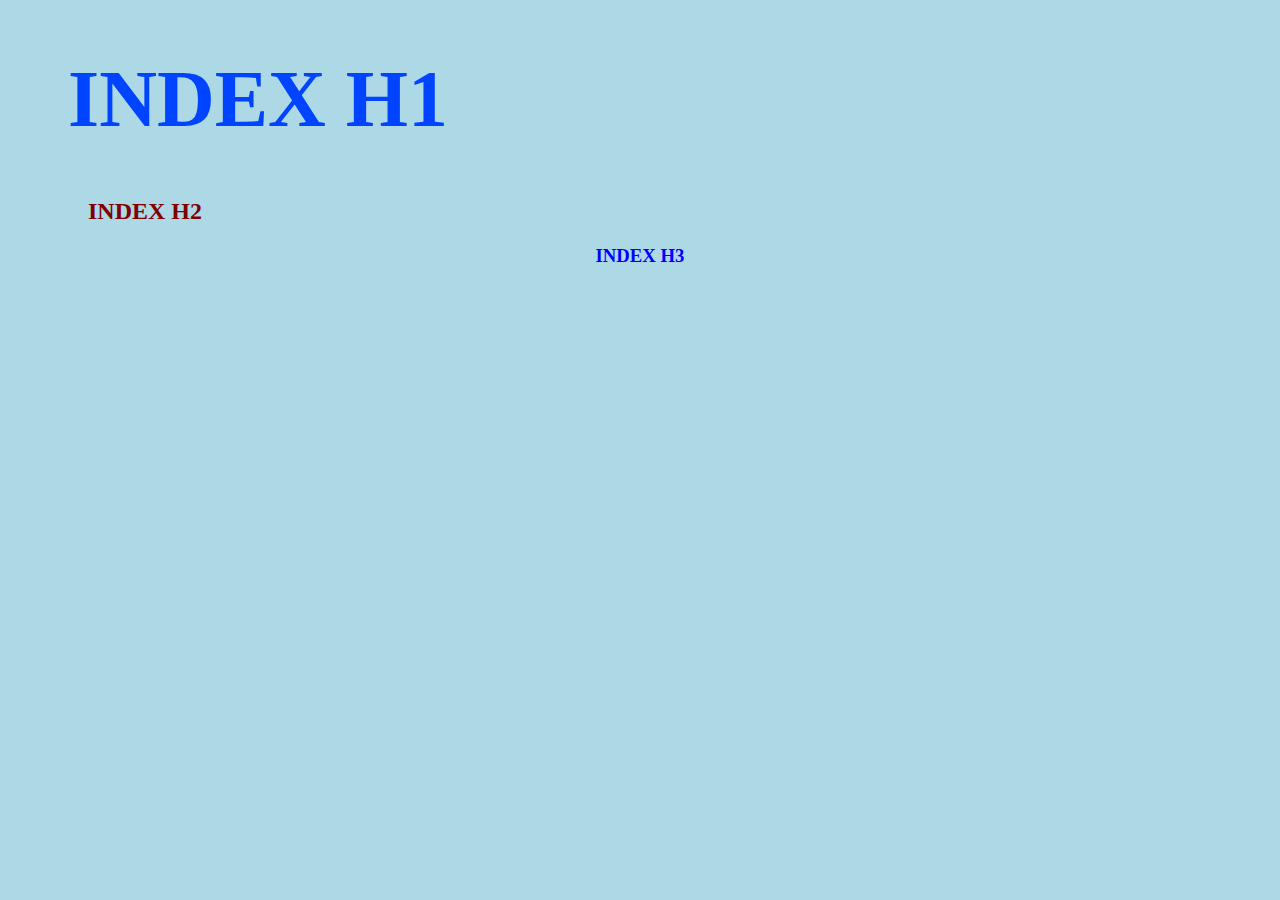
<file: index.html>
<!DOCTYPE html>
<html lang="en">
<head>
    <meta charset="UTF-8">
    <meta http-equiv="X-UA-Compatible" content="IE=edge">
    <meta name="viewport" content="width=device-width, initial-scale=1.0">
    <link rel="stylesheet" href="css/mystyle.css">

    <style>
        h2 {
          color: maroon;
          margin-left: 80px;
        }
    </style>

    <title>INDEX </title>
</head>
<body>
        <h1>INDEX H1</h1>
        <h2>INDEX H2</h2>
        <h3 style="color:blue;text-align:center;">INDEX H3</h3>
</body>
</html>
</file>
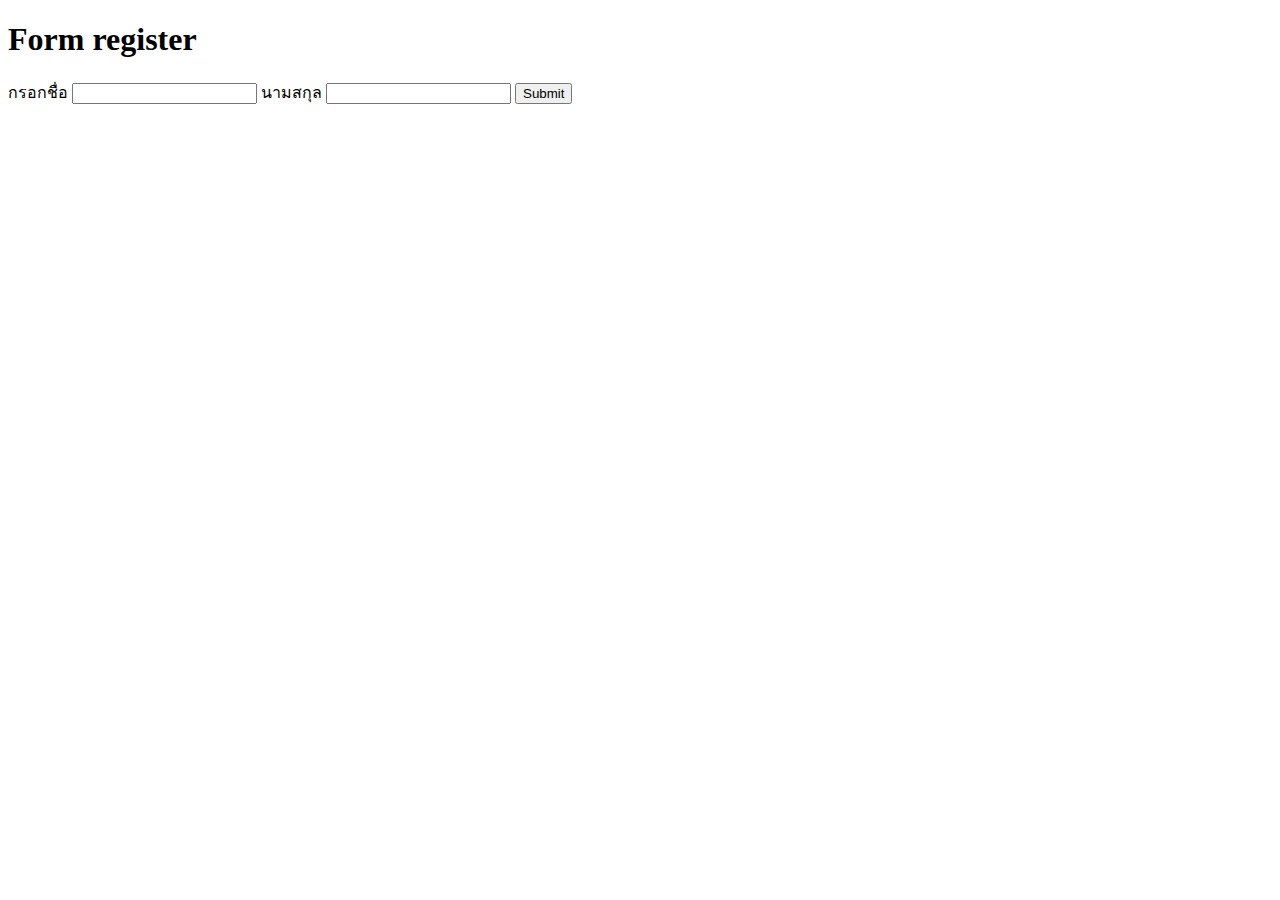
<file: form.html>
<!DOCTYPE html>
<html lang="en">
<head>
    <meta charset="UTF-8">
    <meta http-equiv="X-UA-Compatible" content="IE=edge">
    <meta name="viewport" content="width=device-width, initial-scale=1.0">
    <title>form</title>
</head>
<body>
    <h1> Form register </h1>
    <form>
        
        กรอกชื่อ <input type="text"> 
        นามสกุล <input type="text"> 
        <input type="submit">
      
    </form>
</body>
</html>
</file>
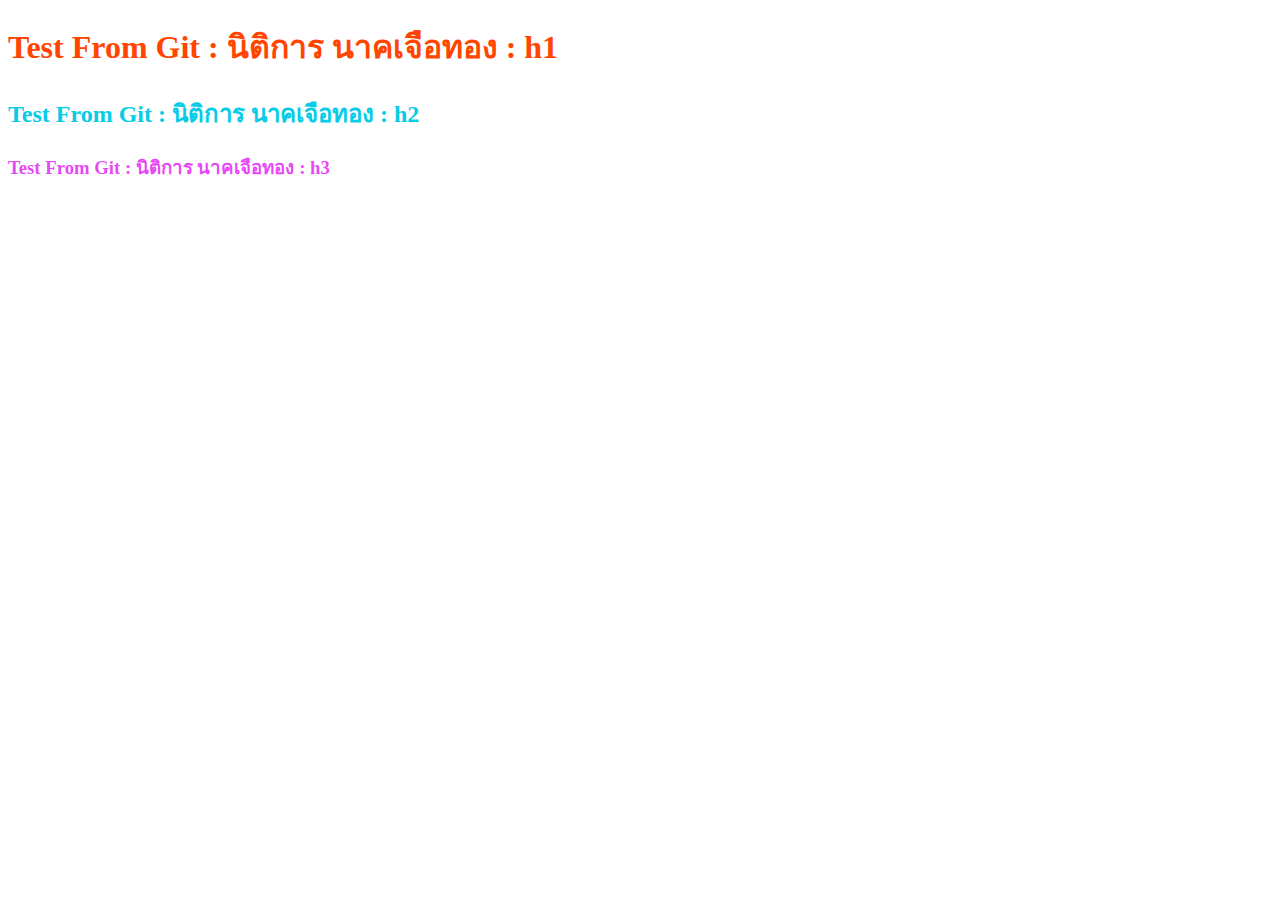
<file: index2.html>
<!DOCTYPE html>
<html lang="th">
<head>
    <meta charset="UTF-8">
    <meta http-equiv="X-UA-Compatible" content="IE=edge">
    <meta name="viewport" content="width=device-width, initial-scale=1.0">
    
    <style>
        h1 {color: orangered;}
        h2 {color: rgb(7, 204, 230);}
        h3 {color: #e000f5be;}
    </style>
    
    <title>Document</title>
</head>
<body>
    <h1>Test From Git : นิติการ นาคเจือทอง : h1</h1>
    <h2>Test From Git : นิติการ นาคเจือทอง : h2</h2>
    <h3>Test From Git : นิติการ นาคเจือทอง : h3</h3>
</body>
</html>
</file>
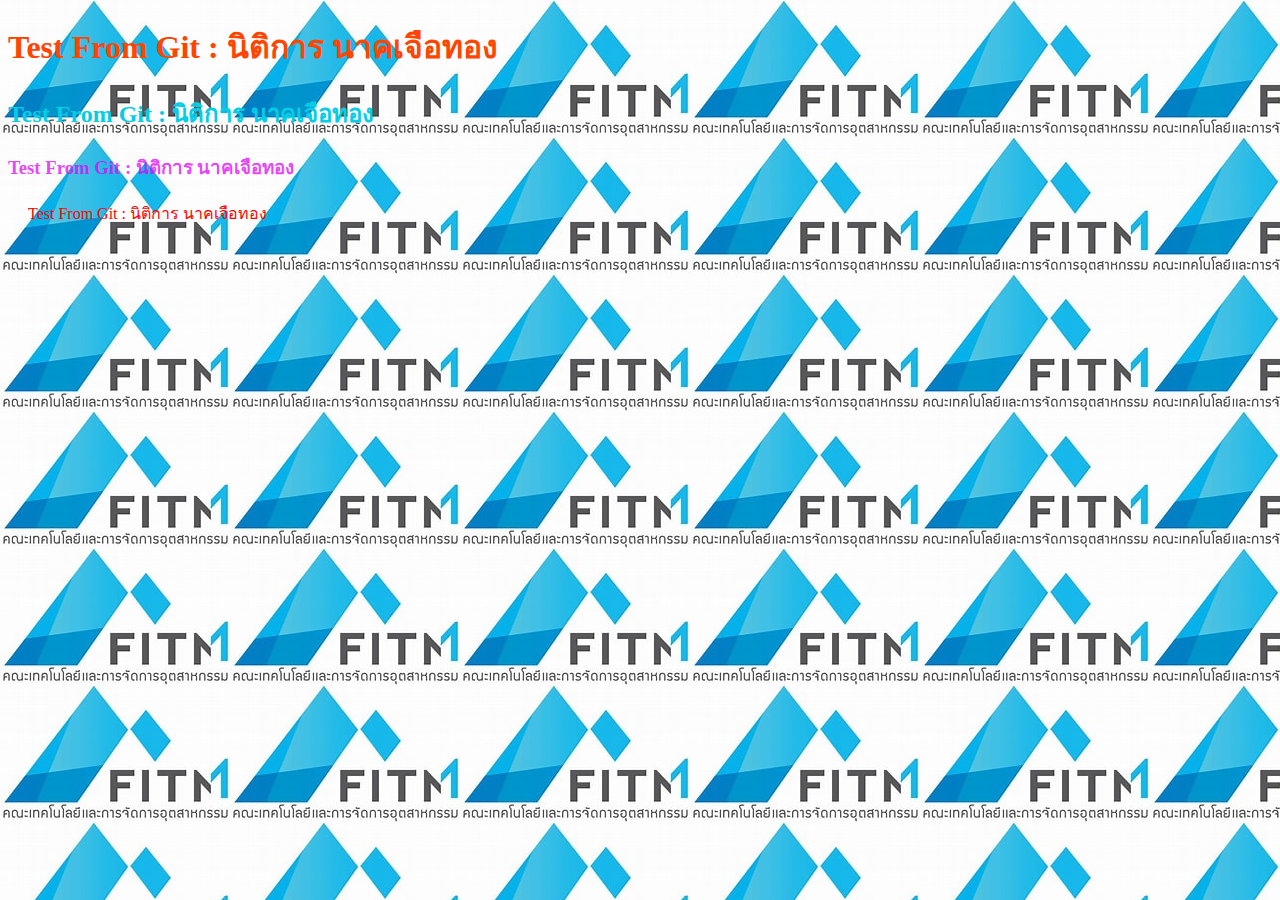
<file: index3.html>
<!DOCTYPE html>
<html lang="th">
<head>
    <meta charset="UTF-8">
    <meta http-equiv="X-UA-Compatible" content="IE=edge">
    <meta name="viewport" content="width=device-width, initial-scale=1.0">
    <link rel="stylesheet" href="css/test.css">
    <style>
        h1 {color: orangered;}
        h2 {color: rgb(7, 204, 230);}
        h3 {color: #e000f5be;}
    </style>
    <title>index</title>
</head>
<body>
    <h1>Test From Git : นิติการ นาคเจือทอง</h1>
    <h2>Test From Git : นิติการ นาคเจือทอง</h2>
    <h3>Test From Git : นิติการ นาคเจือทอง</h3>
    <p>Test From Git : นิติการ นาคเจือทอง</p>
</body>
</html>
</file>
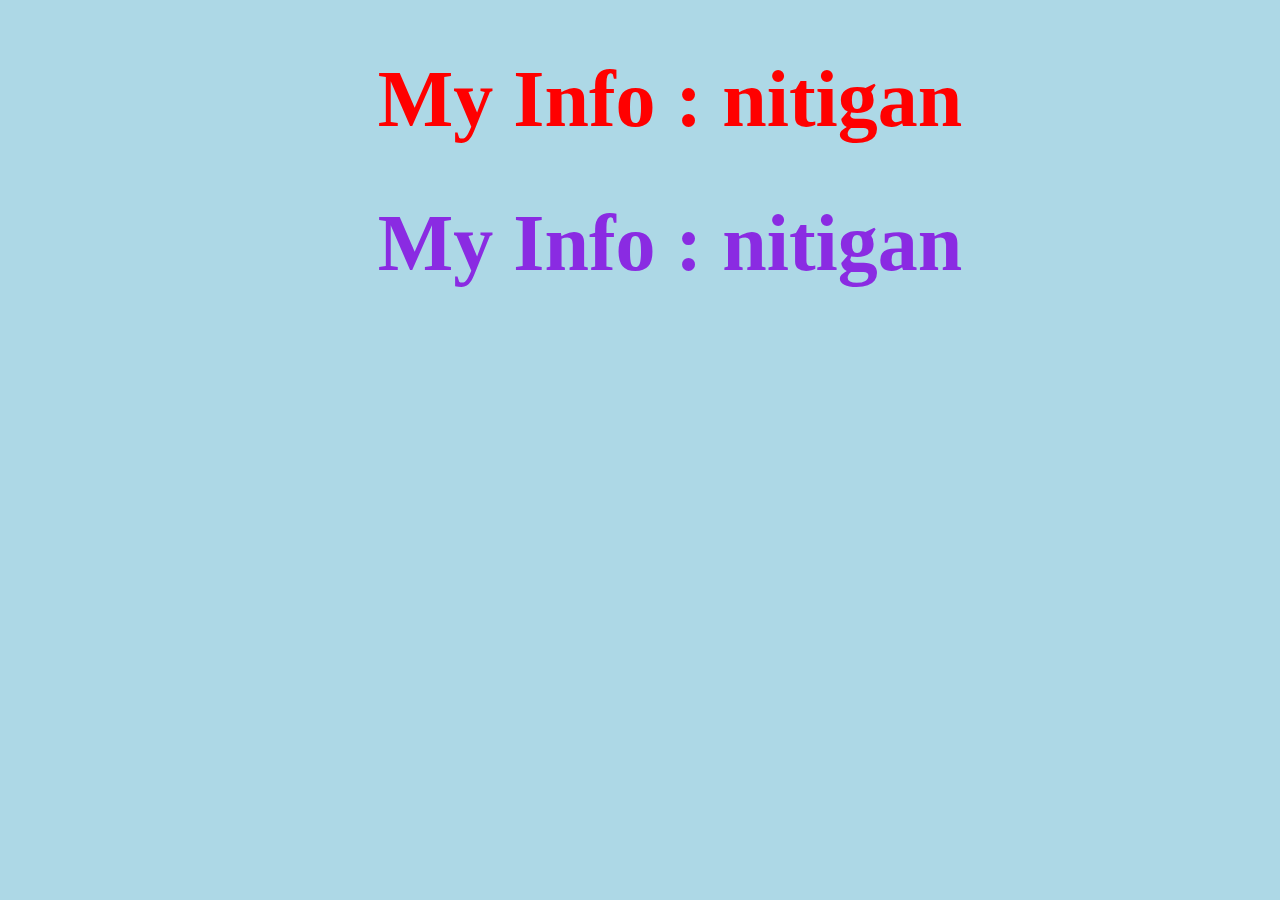
<file: myInfo.html>
<!DOCTYPE html>
<html lang="en">
<head>
    <meta charset="UTF-8">
    <meta http-equiv="X-UA-Compatible" content="IE=edge">
    <meta name="viewport" content="width=device-width, initial-scale=1.0">
    <link rel="stylesheet" href="css/mystyle.css">
    <title>MY info</title>
</head>
<body>
    <h1 id="para1">My Info : nitigan</h1>
    <h1 class="center">My Info : nitigan</h1>
    <!--
        <h3>Test H3</h3>
        <h4>Test H4</h4>
        <h5>Test H5</h5>
    -->
</body>
</html>
</file>
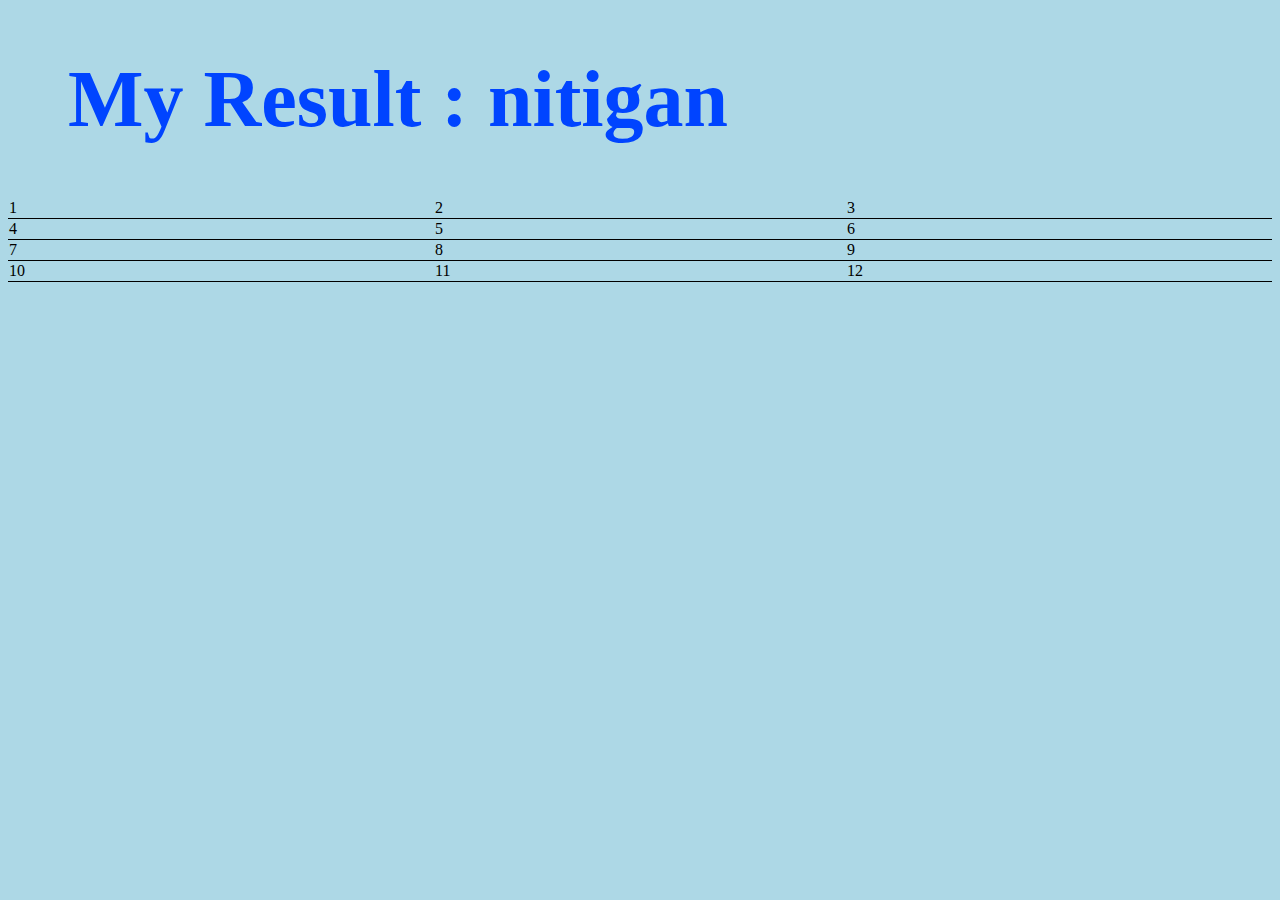
<file: myResult.html>
<!DOCTYPE html>
<html lang="en">
<head>
    <meta charset="UTF-8">
    <meta http-equiv="X-UA-Compatible" content="IE=edge">
    <meta name="viewport" content="width=device-width, initial-scale=1.0">
    <link rel="stylesheet" href="css/mystyle.css">
    <title>MY Result</title>
</head>
<body>
    <h1>My Result : nitigan</h1>
  
    <table>
        <tr>
            <td>1</td>
            <td>2</td>
            <td>3</td>
        </tr>     
        <tr>
            <td>4</td>
            <td>5</td>
            <td>6</td>
        </tr>
        <tr>
            <td>7</td>
            <td>8</td>
            <td>9</td>
        </tr>
        <tr>
            <td>10</td>
            <td>11</td>
            <td>12</td>
        </tr>
    </table>

</body>
</html>
</file>
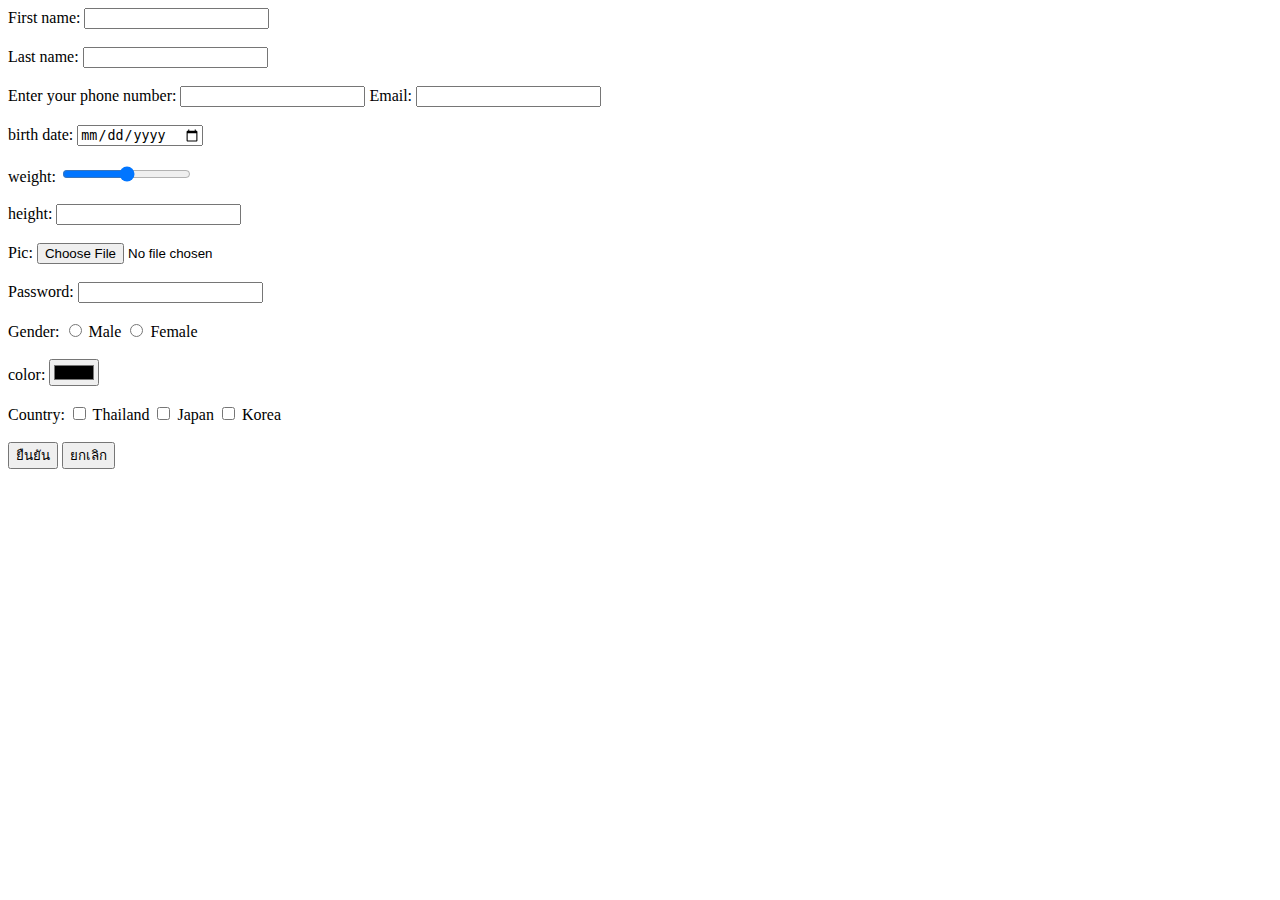
<file: register.html>
<!DOCTYPE html>
<html lang="en">
<head>
    <meta charset="UTF-8">
    <meta http-equiv="X-UA-Compatible" content="IE=edge">
    <meta name="viewport" content="width=device-width, initial-scale=1.0">
    <title>register</title>
</head>
<body>
    <form action="#">
        <label for="fname">First name:</label> 
        <input type="text" id="fname" name="fname" required><br><br>

        <label for="lname">Last name:</label> 
        <input type="text" id="lname" name="lname" required><br><br>

        <label for="phone">Enter your phone number:</label>
        <input type="tel" id="phone" name="phone" pattern="[0-9]{3}-[0-9]{2}-[0-9]{3}">

        <label for="email">Email:</label> 
        <input type="email" id="email" name="email"><br><br>

        <label for="birth">birth date:</label> 
        <input type="date" id="birth" name="birth"><br><br>

        <label for="weight">weight:</label> 
        <input type="range" id="weight" name="weight"  min="0" max="50"><br><br>

        <label for="height">height:</label> 
        <input type="number" id="height" name="height"><br><br>

        <label for="Pic">Pic:</label> 
        <input type="file" id="Pic" name="Pic"><br><br>

        <label for="Password">Password:</label> 
        <input type="Password" id="Password" name="Password"><br><br>
        
        <label for="gender">Gender:</label>
        <input type="radio" id="gender" name="gender" value="Male">
        <label for="Male">Male</label>
        <input type="radio" id="gender" name="gender" value="Female">
        <label for="Female">Female</label><br><br>

        <label for="color">color:</label> 
        <input type="color" id="color" name="color"><br><br>

        <label for="Country">Country:</label> 
        <input type="checkbox" id="Country1" name="Country1" value="Thailand">
        <label for="Country1"> Thailand</label> 

        <input type="checkbox" id="Country2" name="Country2" value="Japan">
        <label for="Country2"> Japan</label> 

        <input type="checkbox" id="Country3" name="Country3" value="Korea">
        <label for="Country3"> Korea</label>
        
        <br><br>
        <input type="submit" value="ยืนยัน">
        <input type="reset" value="ยกเลิก">
      </form>
    
</body>
</html>
</file>
<file: css/mystyle.css>
body {
    background-color: lightblue;
  }
  
h1 {
    color: rgb(0, 68, 255);
    margin-left: 60px;
    font-size: 80px;
  }

#para1 {
    text-align: center;
    color: red;
  }

  .center {
    text-align: center;
    color: blueviolet;
  }

  h3, h4, h5 {
    text-align: right;
    color: rgb(0, 197, 43);
  }

  table {
    border-collapse: collapse;
    width: 100%;
  }

  th, td {
    border-bottom: 1px solid rgb(0, 0, 0);
  }

  tr:hover {background-color: yellow;}
</file>
<file: css/test.css>
body {
    background-color: lightblue;
    background-image: url("../image/logoFITM.jfif");
  }
  
  p {
    color:red;
    margin-left: 20px;
  }
</file>
